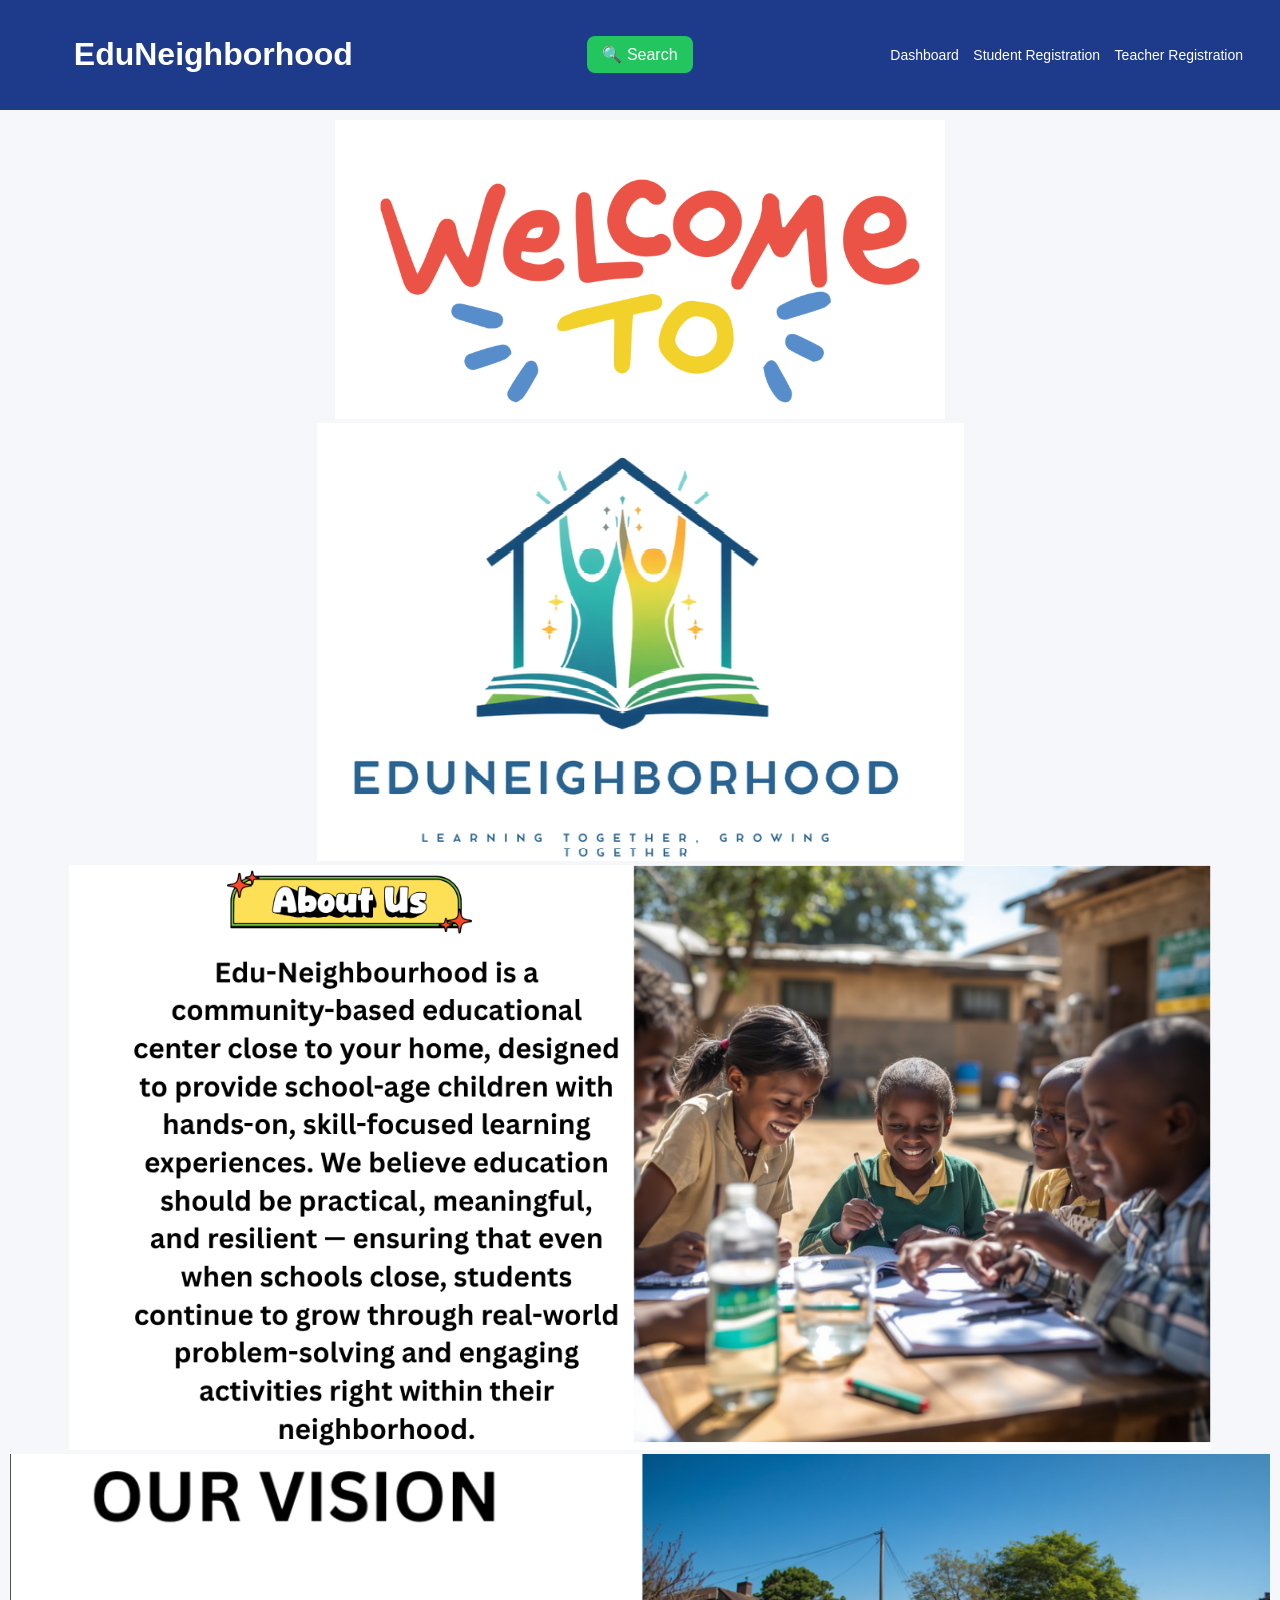
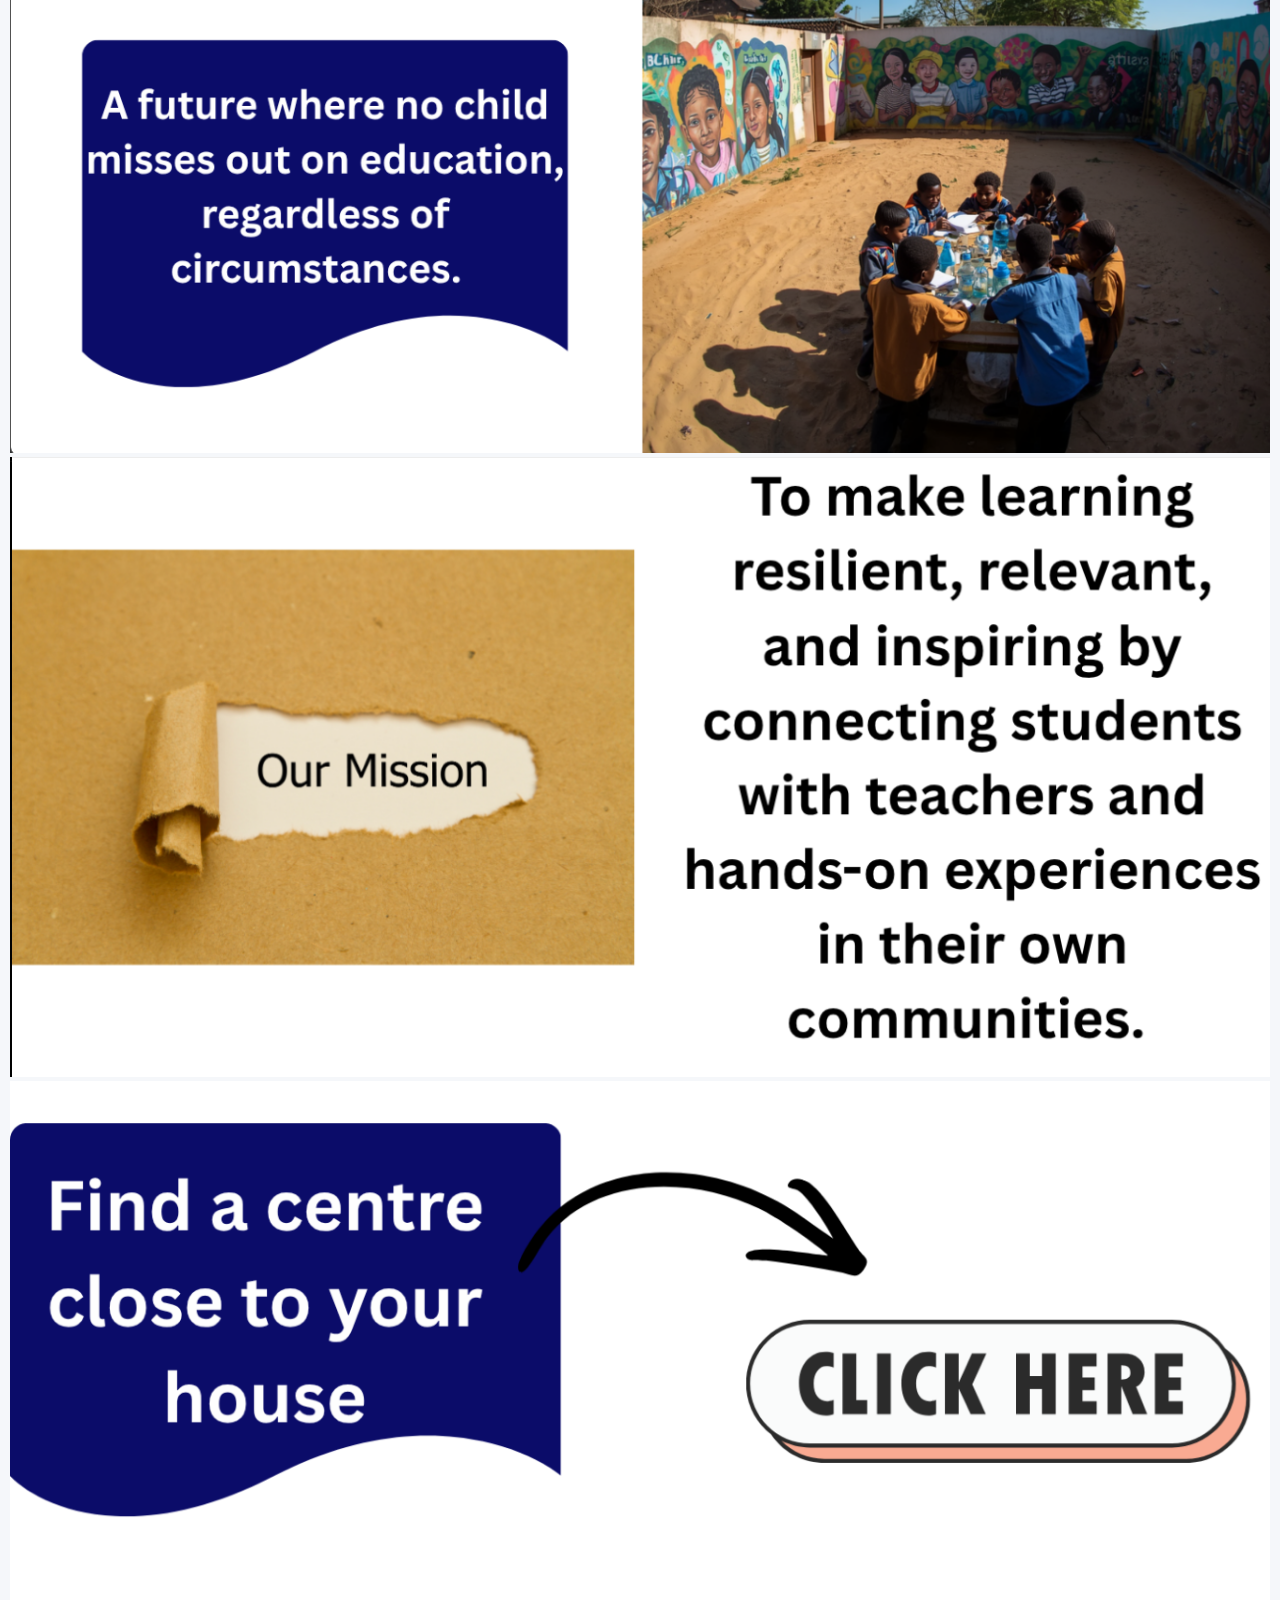
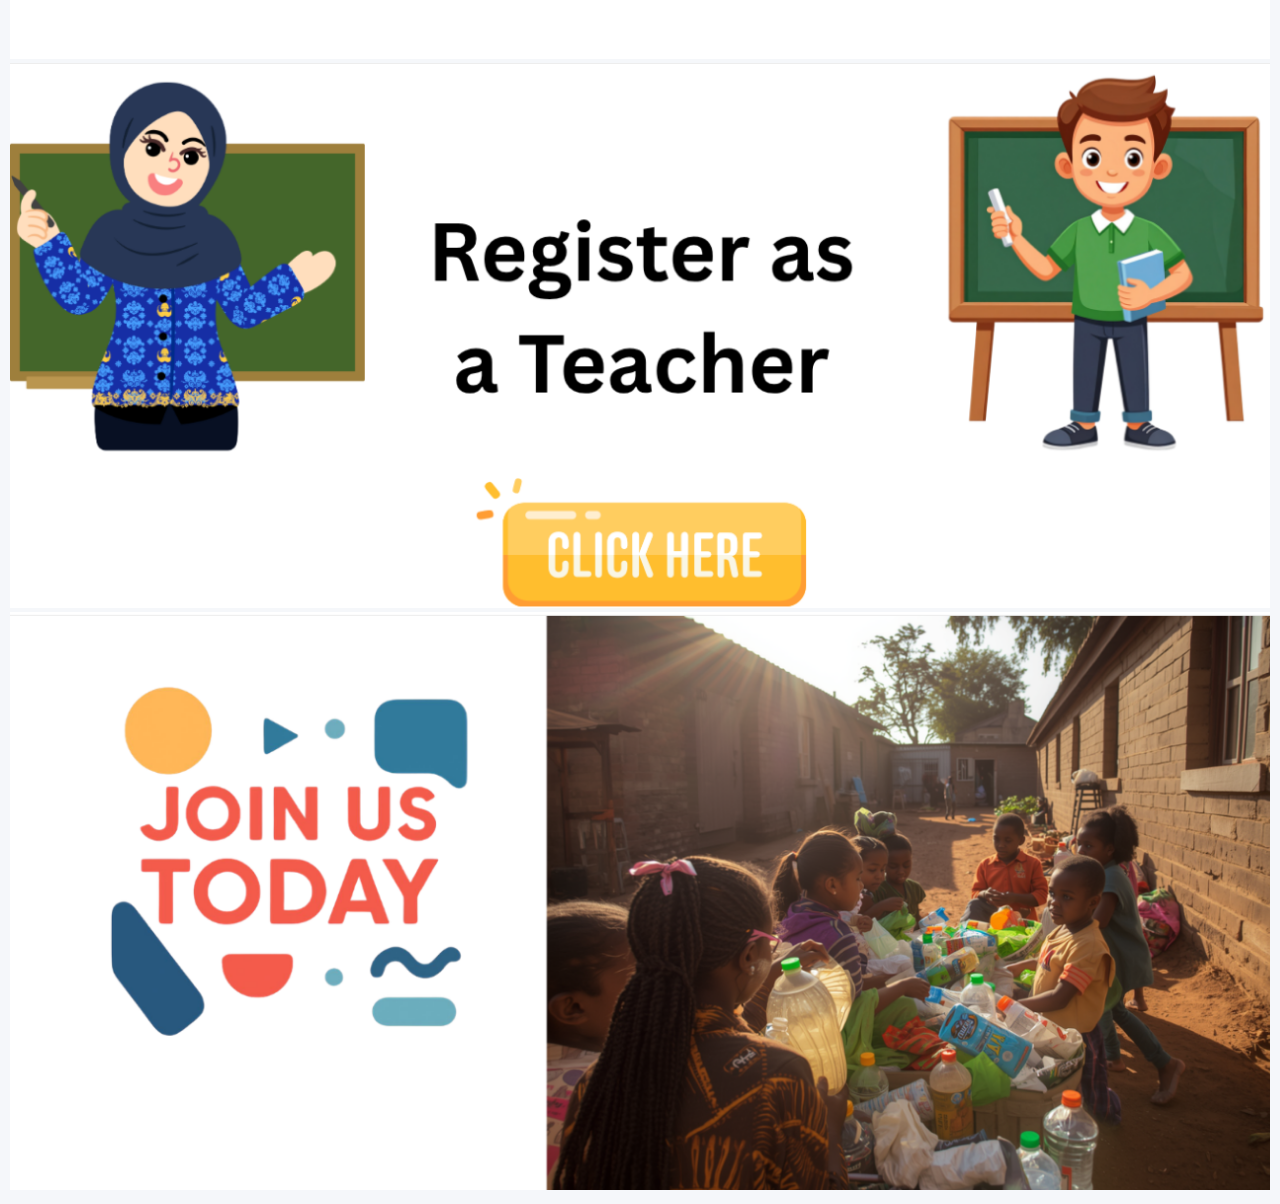
<file: index.html>
<!DOCTYPE html>
<html lang="en">
<head>
<meta charset="UTF-8">
<meta name="viewport" content="width=device-width, initial-scale=1.0">
<title>EduNeighborhood</title>
<link rel="stylesheet" href="style.css">
</head>

<body>

<header class="header">

    <!-- LEFT (empty for design balance) -->
    <div class="left"><h1>EduNeighborhood</h1>
</div>

    <!-- CENTER (SEARCH BUTTON) -->
    <div class="center">
        <a href="search.html" class="search-btn">🔍 Search</a>
    </div>

    <!-- RIGHT (TITLE + LINKS) -->
    <div class="right">
        
        <nav>
            <a href="dashboard.html">Dashboard</a>
            <a href="student.html">Student Registration</a>
            <a href="teacher.html">Teacher Registration</a>
        </nav>
    </div>

</header>

<!-- BODY AREA (YOU CAN ADD IMAGES HERE) -->
<main class="body-area">
    <img src="images/header1.png" alt="Welcome to EduNeighborhood">
    <img src="images/header2.png" alt="EduNeighborhood Image">
    <img src="images/about1.png" alt="About EduNeighborhood">
    <img src="images/vision1.png" alt="Our Vision">
    <img src="images/Mission1.png" alt="Our Mission">
    <a href="search.html"><img src="images/searchHome1.png" alt="Search"></a>
    <a href="teacher.html"><img src="images/Register1.png" alt="Register as Teacher "></a>
    <img src="images/footer1.png" alt="Footer Image">
</main>

</body>
</html>
</file>
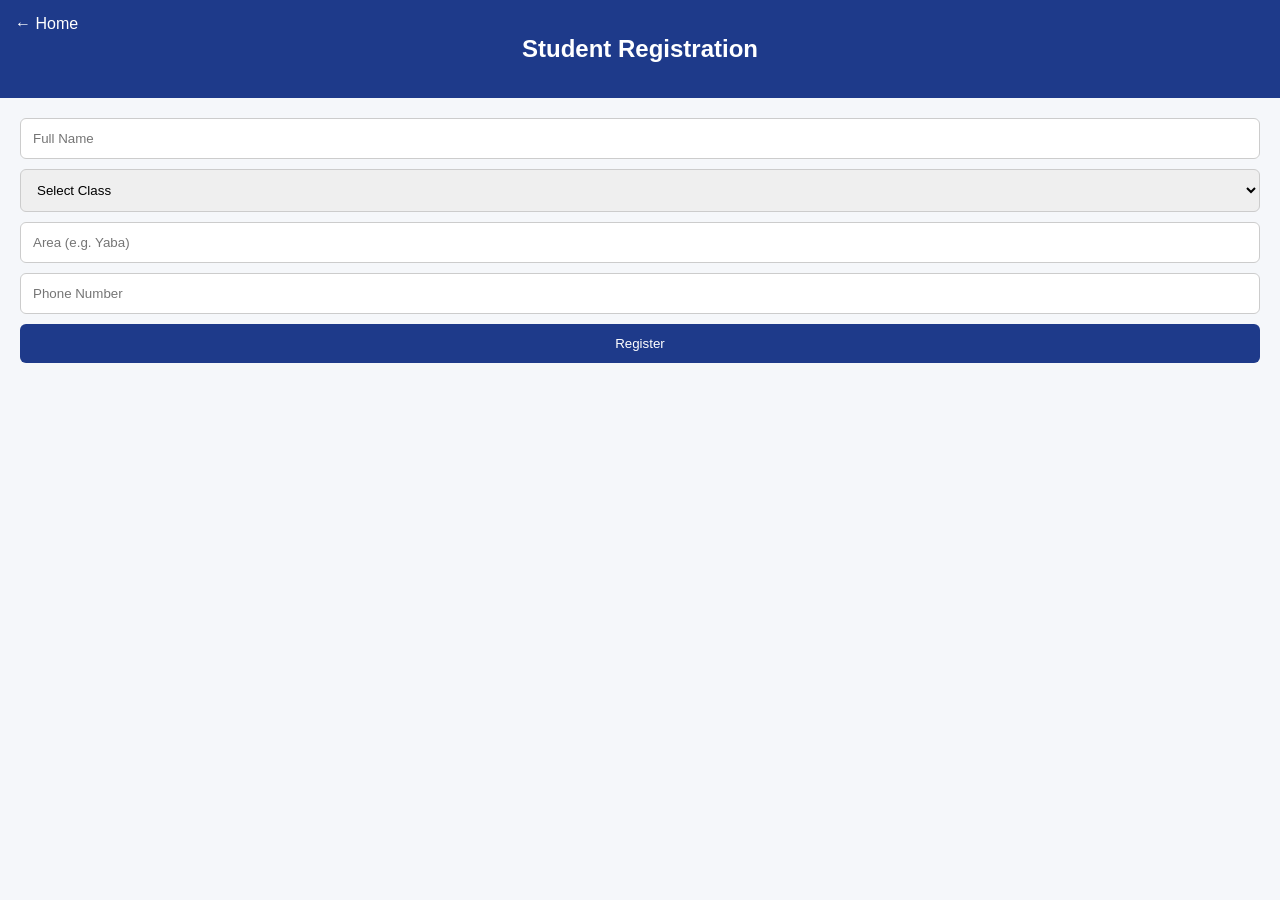
<file: student.html>
<!DOCTYPE html>
<html lang="en">
<head>
<meta charset="UTF-8">
<meta name="viewport" content="width=device-width, initial-scale=1.0">
<title>Student Registration</title>
<link rel="stylesheet" href="style.css">
</head>

<body>

<header class="simple-header">
    <a href="index.html">← Home</a>
    <h2>Student Registration</h2>
</header>

<main class="form-box">

    <form>
        <input type="text" placeholder="Full Name" required>
        <select required>
            <option value="">Select Class</option>
            <option>Primary</option>
            <option>JSS1</option>
            <option>JSS2</option>
            <option>SS1</option>
            <option>SS2</option>
        </select>
        <input type="text" placeholder="Area (e.g. Yaba)" required>
        <input type="tel" placeholder="Phone Number" required>

        <button type="submit">Register</button>
    </form>

</main>

</body>
</html>
</file>
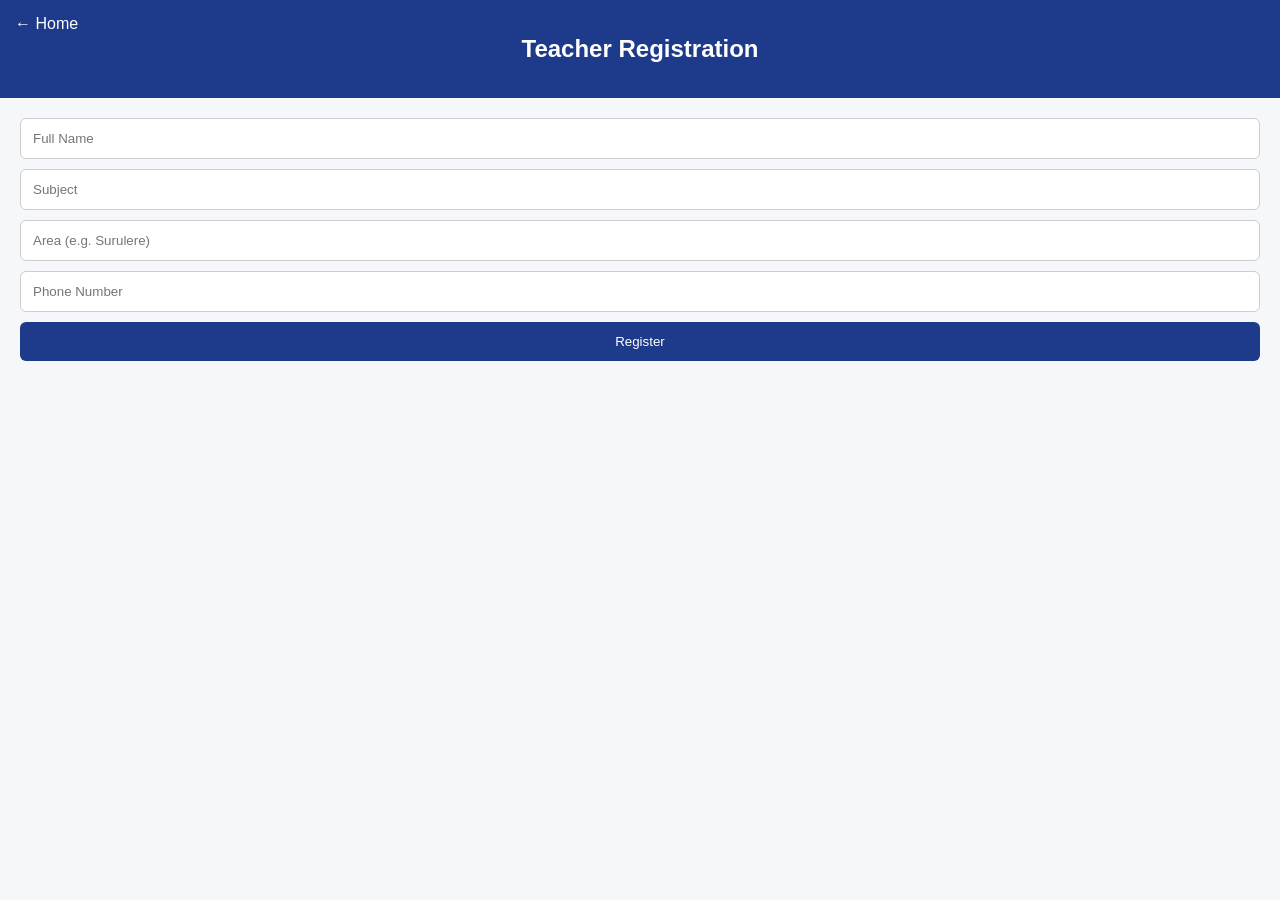
<file: teacher.html>
<!DOCTYPE html>
<html lang="en">
<head>
<meta charset="UTF-8">
<meta name="viewport" content="width=device-width, initial-scale=1.0">
<title>Teacher Registration</title>
<link rel="stylesheet" href="style.css">
</head>

<body>

<header class="simple-header">
    <a href="index.html">← Home</a>
    <h2>Teacher Registration</h2>
</header>

<main class="form-box">

    <form>
        <input type="text" placeholder="Full Name" required>
        <input type="text" placeholder="Subject" required>
        <input type="text" placeholder="Area (e.g. Surulere)" required>
        <input type="tel" placeholder="Phone Number" required>

        <button type="submit">Register</button>
    </form>

</main>

</body>
</html>
</file>
<file: style.css>
/* GENERAL */
body {
    margin: 0;
    font-family: Arial, sans-serif;
    background: #f5f7fa;
}

/* HEADER LAYOUT */
.header {
    display: flex;
    flex-direction: row;
    justify-content: space-between;
    gap: 30px;
    align-items: center;
    background: #1e3a8a;
    color: white;
    padding: 15px;
    flex-wrap: wrap;
}

/* LEFT / CENTER / RIGHT */
.left, .center, .right {
    flex: 1;
    text-align: center;
}

/* TITLE */
.right h1 {
    margin: 0;
    font-size: 18px;
}

/* NAV LINKS */
nav a {
    color: white;
    padding-top: 20px;
    margin: 5px;
    text-decoration: none;
    font-size: 14px;
}

/* SEARCH BUTTON (CENTER) */
.search-btn {
    background: #22c55e;
    padding: 10px 15px;
    border-radius: 8px;
    color: white;
    text-decoration: none;
}

/* BODY AREA */
.body-area {
    padding: 10px;
    text-align: center;
}



/* SIMPLE HEADER (OTHER PAGES) */
.simple-header {
    background: #1e3a8a;
    color: white;
    padding: 15px;
    text-align: center;
}

.simple-header a {
    color: white;
    text-decoration: none;
    position: absolute;
    left: 15px;
}

/* FORMS */
.form-box {
    padding: 20px;
}

form {
    display: flex;
    flex-direction: column;
}

input, select {
    padding: 12px;
    margin-bottom: 10px;
    border-radius: 6px;
    border: 1px solid #ccc;
}

button {
    padding: 12px;
    background: #1e3a8a;
    color: white;
    border: none;
    border-radius: 6px;
}
img {
  max-width: 100%;
  height: auto;
}


.chart-box{
    background: white;
    color: #1e3a8a;
    padding: 20px;
    border-radius: 8px;
    margin-top: 20px;
    box-shadow: 0 2px 4px rgba(0,0,0,0.1);}

/* MOBILE FIRST RESPONSIVE */
@media (max-width: 768px) {
    .header {
        flex-direction: column;
        text-align: center;
    }

    .simple-header a {
        position: static;
        display: block;
        margin-bottom: 10px;
    }
    
  

}
</file>
